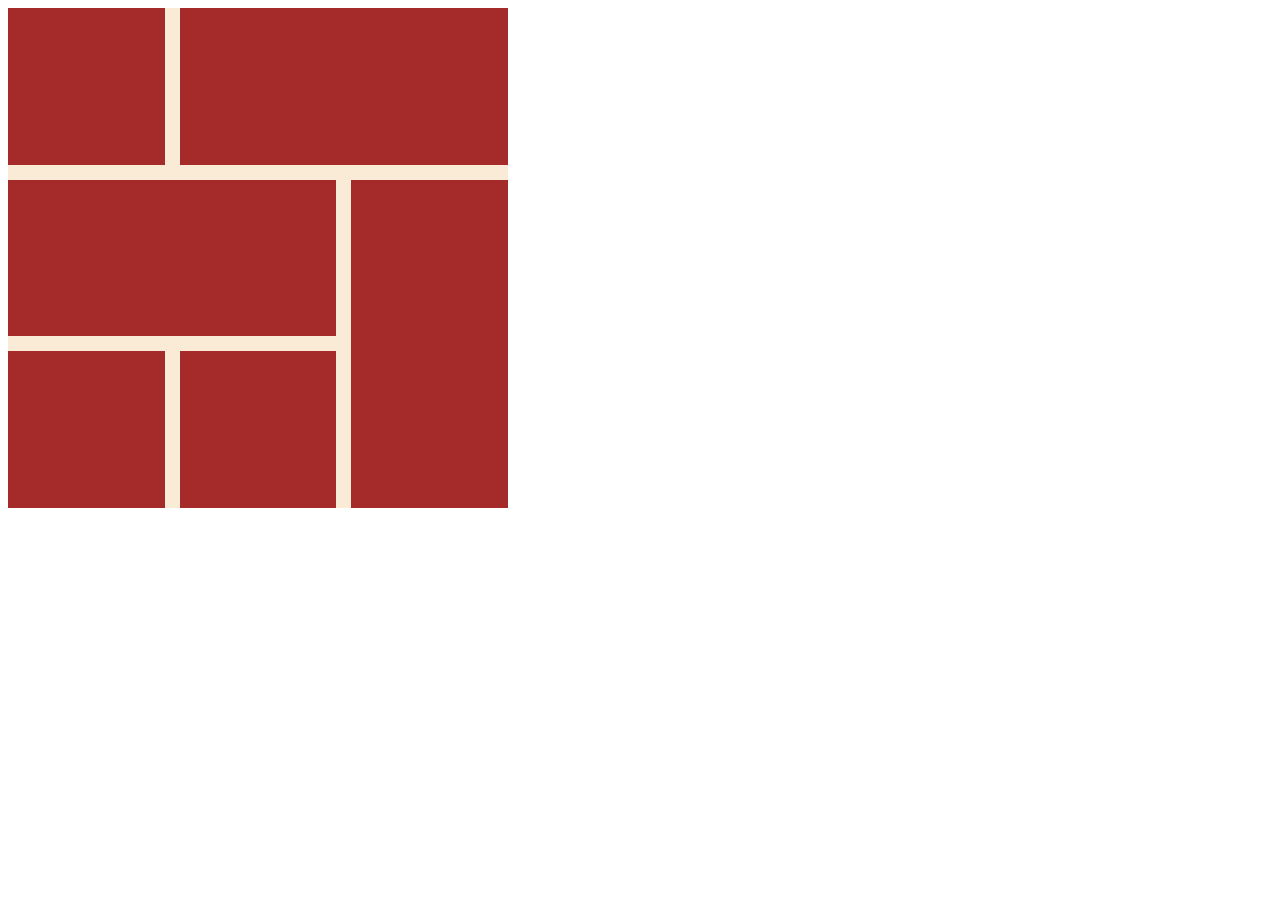
<file: CSS Grid/index.html>
<!DOCTYPE html>
<html lang="en">
<head>
    <meta charset="UTF-8">
    <meta http-equiv="X-UA-Compatible" content="IE=edge">
    <meta name="viewport" content="width=device-width, initial-scale=1.0">
    <title>Document</title>
    <link href="style.css" rel="stylesheet">
</head>
<body>
    <div class="wrapper">
      <div class="item1"></div>
      <div class="item2"></div>
      <div class="item3"></div>
      <div class="item4"></div>
      <div class="item5"></div>
      <div class="item6"></div>
    </div>
</body>
</html>
</file>
<file: CSS Grid/style.css>
.wrapper{
    height: 500px;
    width: 500px;
    background-color: antiquewhite;
    display: grid;
    grid-template-columns: repeat(3, 1fr);
    grid-auto-rows: 156.667px;
    gap: 15px;
}

.item1{
    background-color: brown;
}

.item2{
    background-color: brown;
    grid-column-start: 2;
    grid-column-end: 4;
}

.item3{
    background-color: brown;
    grid-column-start: 1;
    grid-column-end: 3;
}


.wrapper div:nth-child(4){
    grid-column: 3;
    grid-row : 2/4;
}

.item4{
    background-color: brown;
    /* grid-row-start: 2;
    grid-row-end: 4; */
}

.item5{
    background-color: brown;
  
}

.item6{
    background-color: brown;
}
</file>
